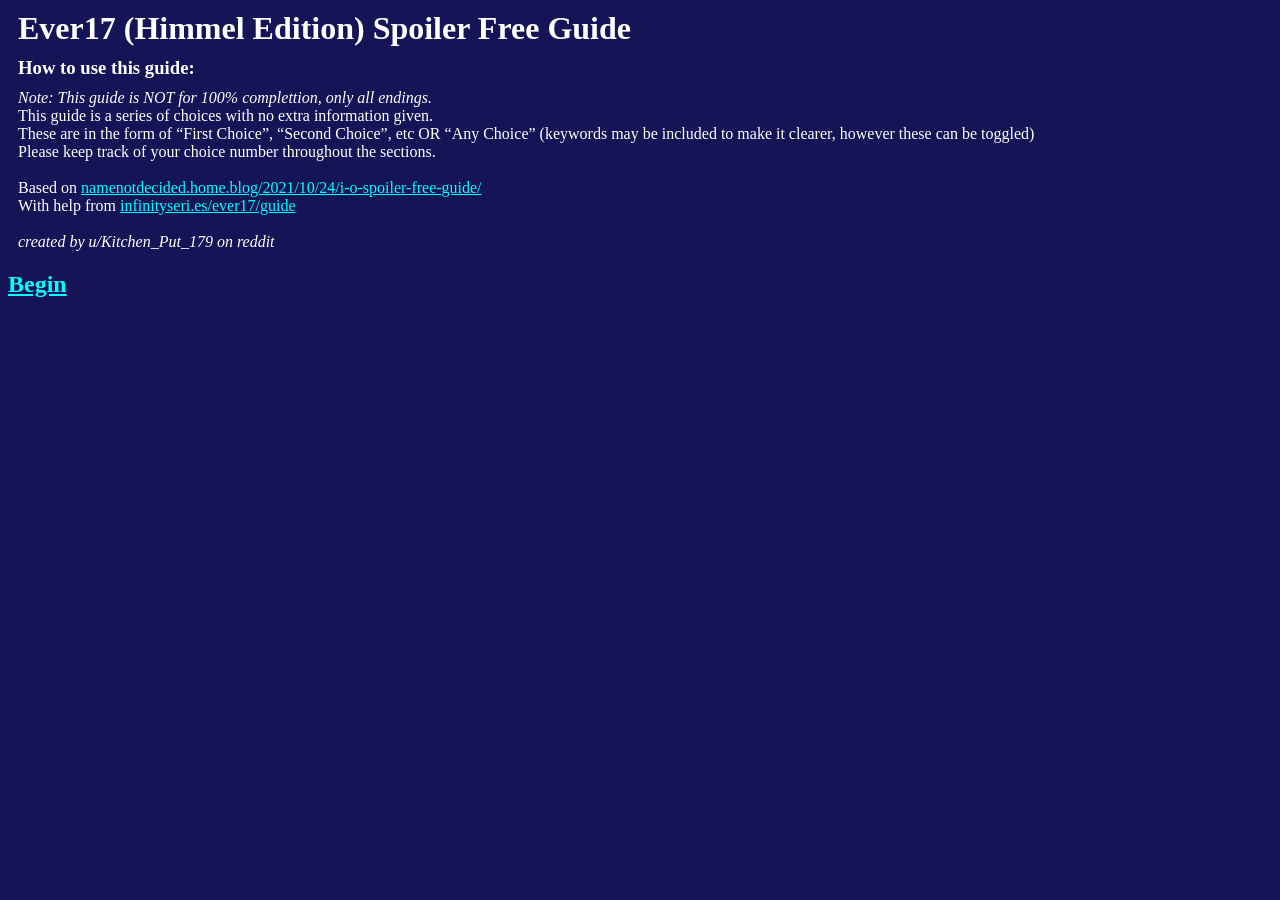
<file: index.html>
<!DOCTYPE html>
<html>
    <head>
        <meta charset='UTF-8'>
        <title>Ever17 Spoiler Free Guide</title>
        <link rel="stylesheet" href="assests/styles.css">
    </head>
    <body>
        
        <h1>Ever17 (Himmel Edition) Spoiler Free Guide</h1>
    
            <h3>How to use this guide:</h3>
             <p>
            <i>Note: This guide is NOT for 100% complettion, only all endings.</i>
             <br>This guide is a series of choices with no extra information given.
            <br>These are in the form of “First Choice”, “Second Choice”, etc OR “Any Choice” (keywords may be included to make it clearer, however these can be toggled)
            <br>Please keep track of your choice number throughout the sections.
            <br> 
            <br>
            Based on <a href="https://namenotdecided.home.blog/2021/10/24/i-o-spoiler-free-guide/">namenotdecided.home.blog/2021/10/24/i-o-spoiler-free-guide/</a>
            <br>With help from <a href="https://infinityseri.es/ever17/guide">infinityseri.es/ever17/guide</a>
            <br>
            <br>

            <i>created by u/Kitchen_Put_179 on reddit</i>
        </p>


        <h2><a href="assests/first.html">Begin</a></h2>
    </body>
</html>
</file>
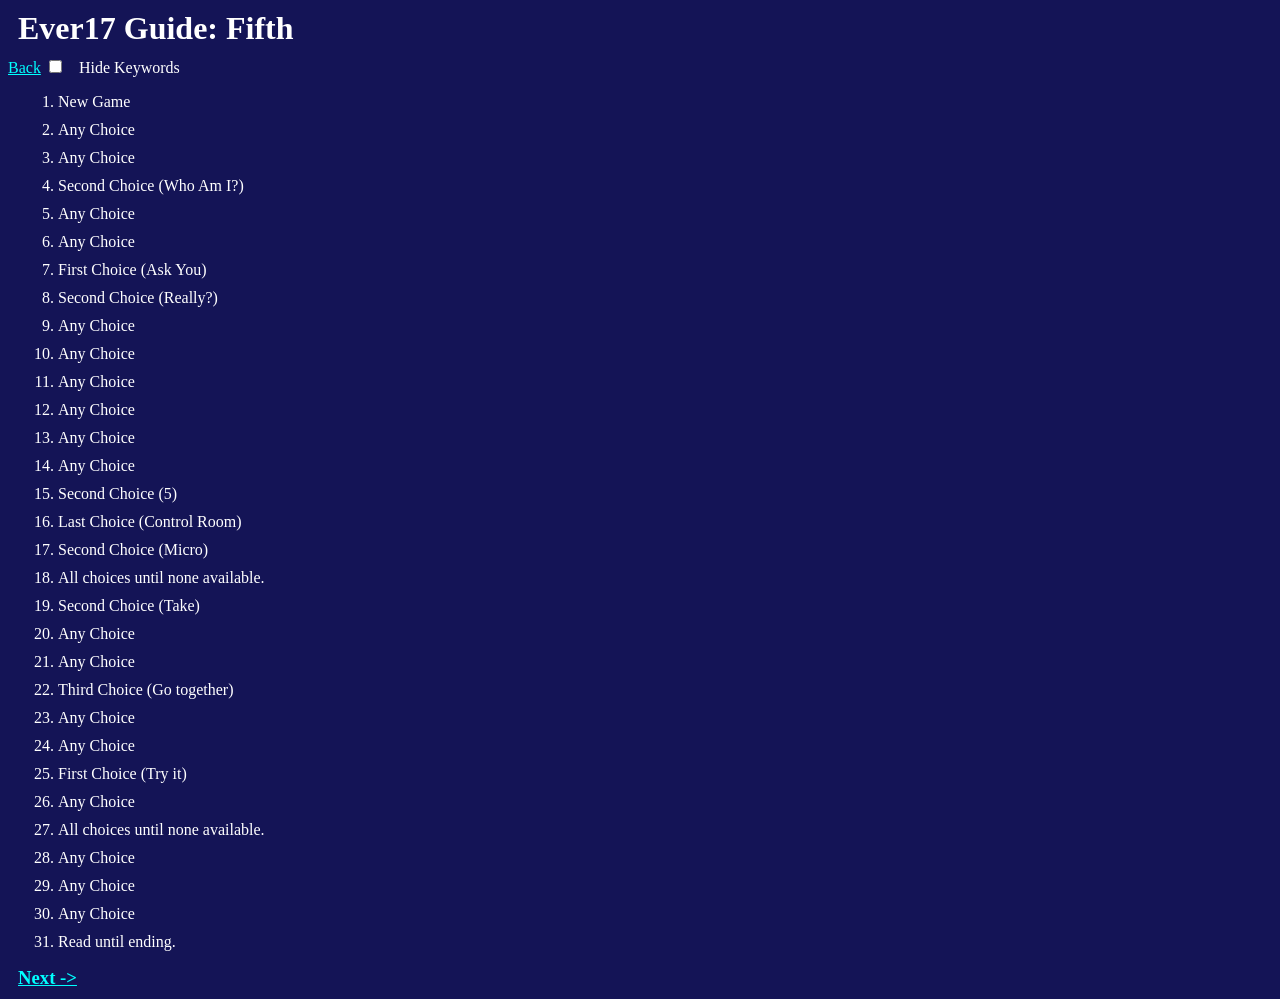
<file: assests/fifth.html>
<!DOCTYPE html>
<html>
    <head>
        <meta charset='UTF-8'>
        <title>Ever17 Spoiler Free Guide</title>
        <link rel="stylesheet" href="styles.css">
    </head>
    <body>
        
        <h1>Ever17 Guide: Fifth</h1>
        <a href="fourth.html">Back</a>
        <input type="checkbox" id="HintWords">
        <label for="HintWords">Hide Keywords</label>
        <ol>
            <li>New Game</li>
            <li>Any Choice</li>
            <li>Any Choice</li>
            <li>Second Choice (Who Am I?) </li>
            <li>Any Choice</li>
            <li>Any Choice</li>
            <li>First Choice (Ask You)</li>
            <li>Second Choice (Really?) </li>
            <li>Any Choice</li>
            <li>Any Choice</li>
            <li>Any Choice </li>
            <li>Any Choice </li> <!-- names-->
            <li>Any Choice </li>
            <li>Any Choice </li> <!-- get / not get-->
            <li>Second Choice (5)</li>
            <li>Last Choice (Control Room) </li>
            <li>Second Choice (Micro) </li> <!--Microorganisms-->
            <li>All choices until none available.</li>
            <li>Second Choice (Take)</li>
            <li>Any Choice</li>
            <li>Any Choice</li>
            <li>Third Choice (Go together)</li>
            <li>Any Choice</li> <!-- tell about coco-->
            <li>Any Choice</li>
            <li>First Choice (Try it)</li>
            <li>Any Choice</li>
            <li>All choices until none available.</li> <!-- kick the can-->
            <!--locked into coco route now-->
            <li>Any Choice</li>
            <li>Any Choice</li>
            <li>Any Choice</li> <!-- yes/no-->
            <li>Read until ending.</li>
            <!--<li>Coco End.</li>-->

        </ol>

        <h3><a href="sixth.html">Next -></a></h3>
        <script src="hideHints.js"></script>

    </body>
</html>
</file>
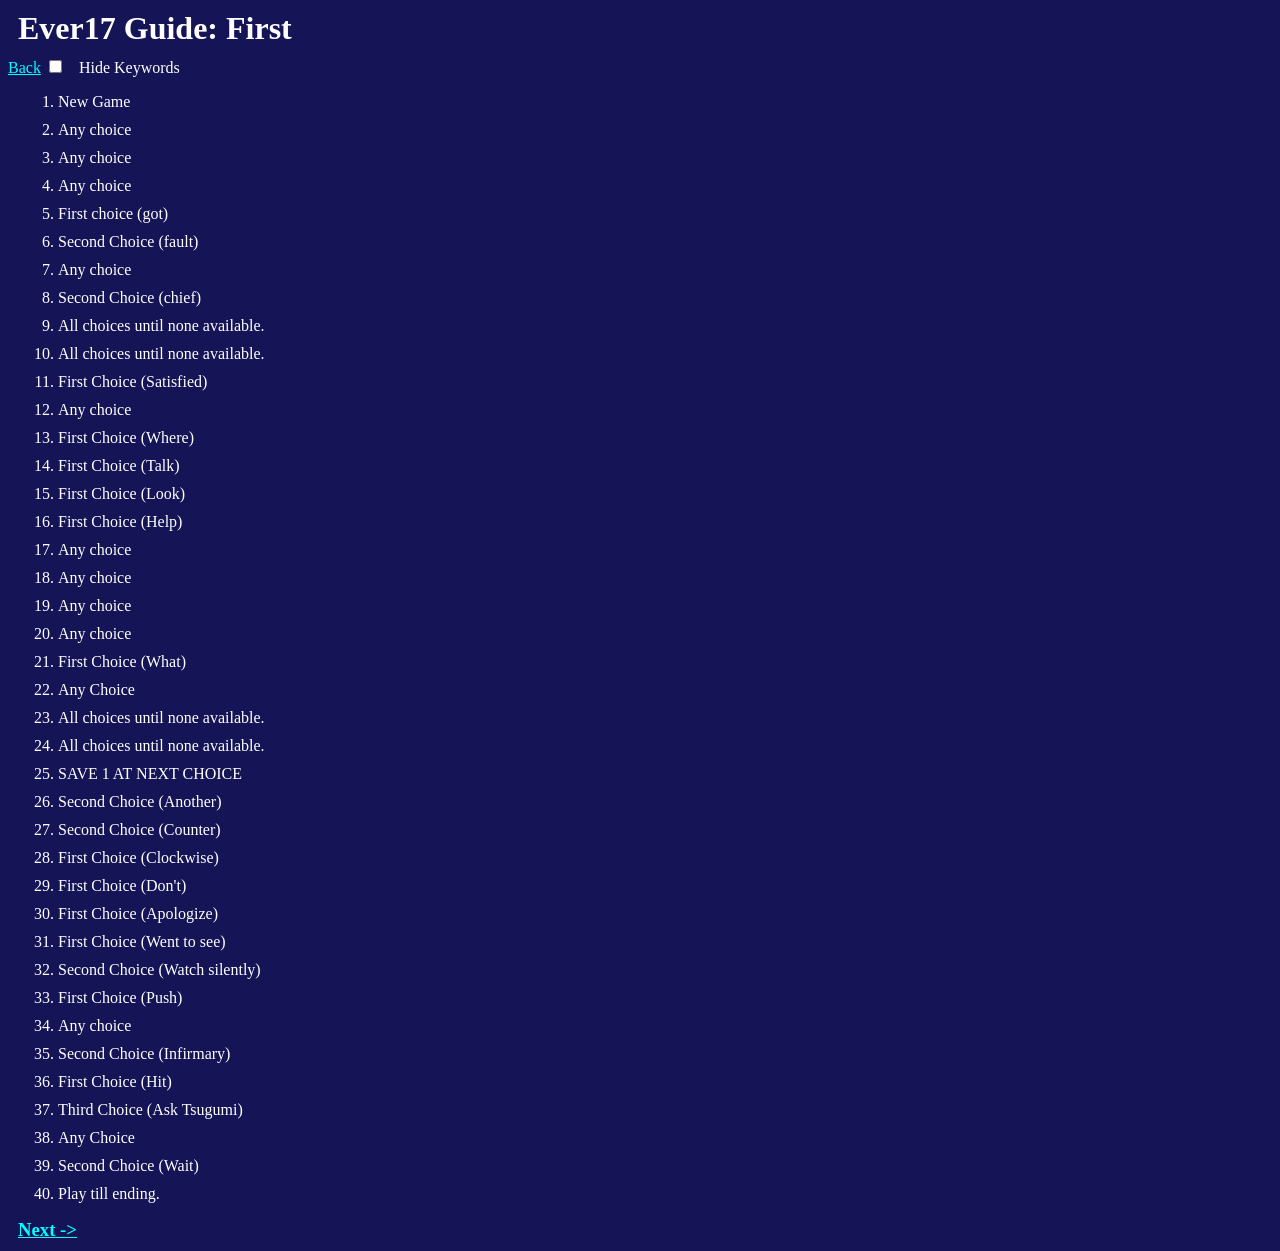
<file: assests/first.html>
<!DOCTYPE html>
<html>
    <head>
        <meta charset='UTF-8'>
        <title>Ever17 Spoiler Free Guide</title>
        <link rel="stylesheet" href="styles.css">
    </head>
    <body>
        
        <h1>Ever17 Guide: First</h1>
         <a href="../index.html">Back</a>
        
        <input type="checkbox" id="HintWords">
        <label for="HintWords">Hide Keywords</label>

        <ol id="choicesList">
            <li>New Game</li>
            <li>Any choice </li>
            <li>Any choice</li>
            <li>Any choice</li>
            <li>First choice (got)</li>
            <li>Second Choice (fault)</li>
            <li>Any choice</li>
            <li>Second Choice (chief)</li>
            <li>All choices until none available. </li>
            <li>All choices until none available. </li>
            <li>First Choice (Satisfied) </li>
            <li>Any choice</li>
            <li>First Choice (Where)</li> <!-- (Where did Tsugumi go)-->
            <li>First Choice (Talk)</li>
            <li>First Choice (Look)</li>
            <li>First Choice (Help)</li>
            <li>Any choice  </li>
            <li>Any choice  </li>
            <li>Any choice  </li>
            <li>Any choice  </li>
            <li>First Choice (What)</li>
            <li>Any Choice</li>
            <li>All choices until none available. </li> <!-- this can be less than the avaible-->
            <li>All choices until none available. </li> <!-- this can be less than the avaible-->
            <li>SAVE 1 AT NEXT CHOICE</li>
            <li>Second Choice (Another) </li>
            <li>Second Choice (Counter)</li>
            <li>First Choice (Clockwise)</li>
            <li>First Choice (Don't)</li>
            <li>First Choice (Apologize)</li>
            <li>First Choice (Went to see)</li>
            <li>Second Choice (Watch silently) </li>
            <li>First Choice (Push)</li>
            <li>Any choice</li>
            <li>Second Choice (Infirmary)</li>
            <li>First Choice (Hit) </li>
            <li>Third Choice (Ask Tsugumi)</li>
            <li>Any Choice</li>
            <li>Second Choice (Wait)</li>
            <li>Play till ending.</li>
          <!-- <li> Tsugumi Good End.</li> -->

        </ol>

        <h3><a href="second.html">Next -></a></h3>
        <script src="hideHints.js"></script>

    </body>
</html>
</file>
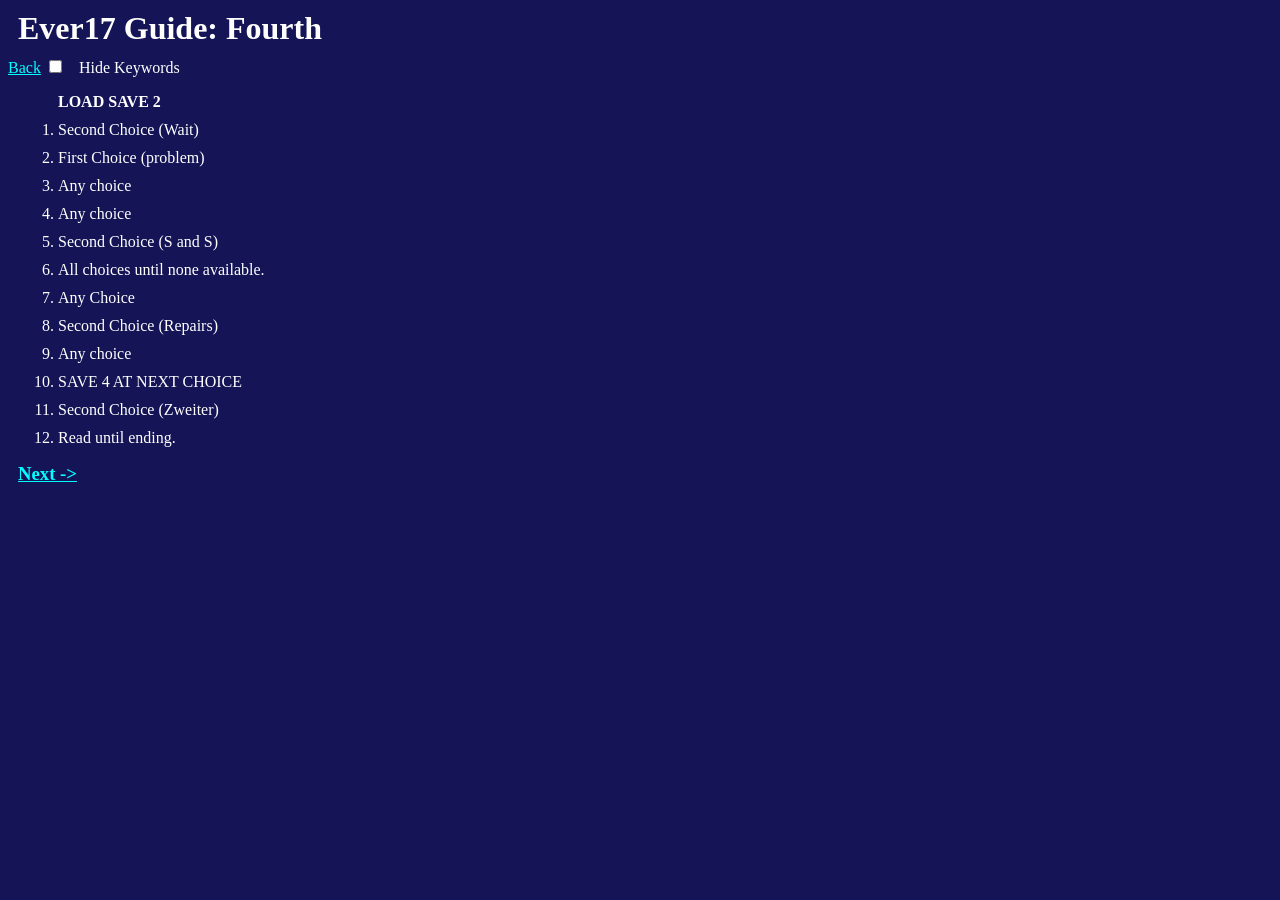
<file: assests/fourth.html>
<!DOCTYPE html>
<html>
    <head>
        <meta charset='UTF-8'>
        <title>Ever17 Spoiler Free Guide</title>
        <link rel="stylesheet" href="styles.css">
    </head>
    <body>
        
        <h1>Ever17 Guide: Fourth</h1>
        <!--<a href="third.html">Back</a>-->
        <a href="third_pt2.html">Back</a>
        <input type="checkbox" id="HintWords">
        <label for="HintWords">Hide Keywords</label>
        <ol>
            <b>LOAD SAVE 2</b>
            <li>Second Choice (Wait)</li>
            <li>First Choice (problem)</li>
            <li>Any choice </li>
            <li>Any choice</li>
            <li>Second Choice (S and S) </li>
            <li>All choices until none available.</li> <!-- this can be less than the avaible-->
            <li>Any Choice</li>
            <li>Second Choice (Repairs)</li>
            <li>Any choice </li>
            <li>SAVE 4 AT NEXT CHOICE</li> <!-- to help get bad ending-->
            <li>Second Choice (Zweiter)</li> 
            <li>Read until ending.</li>
            <!--<li>Sara Good End + Epilogue</li>-->

        </ol>

        <h3><a href="fifth.html">Next -></a></h3>
        <script src="hideHints.js"></script>

    </body>
</html>
</file>
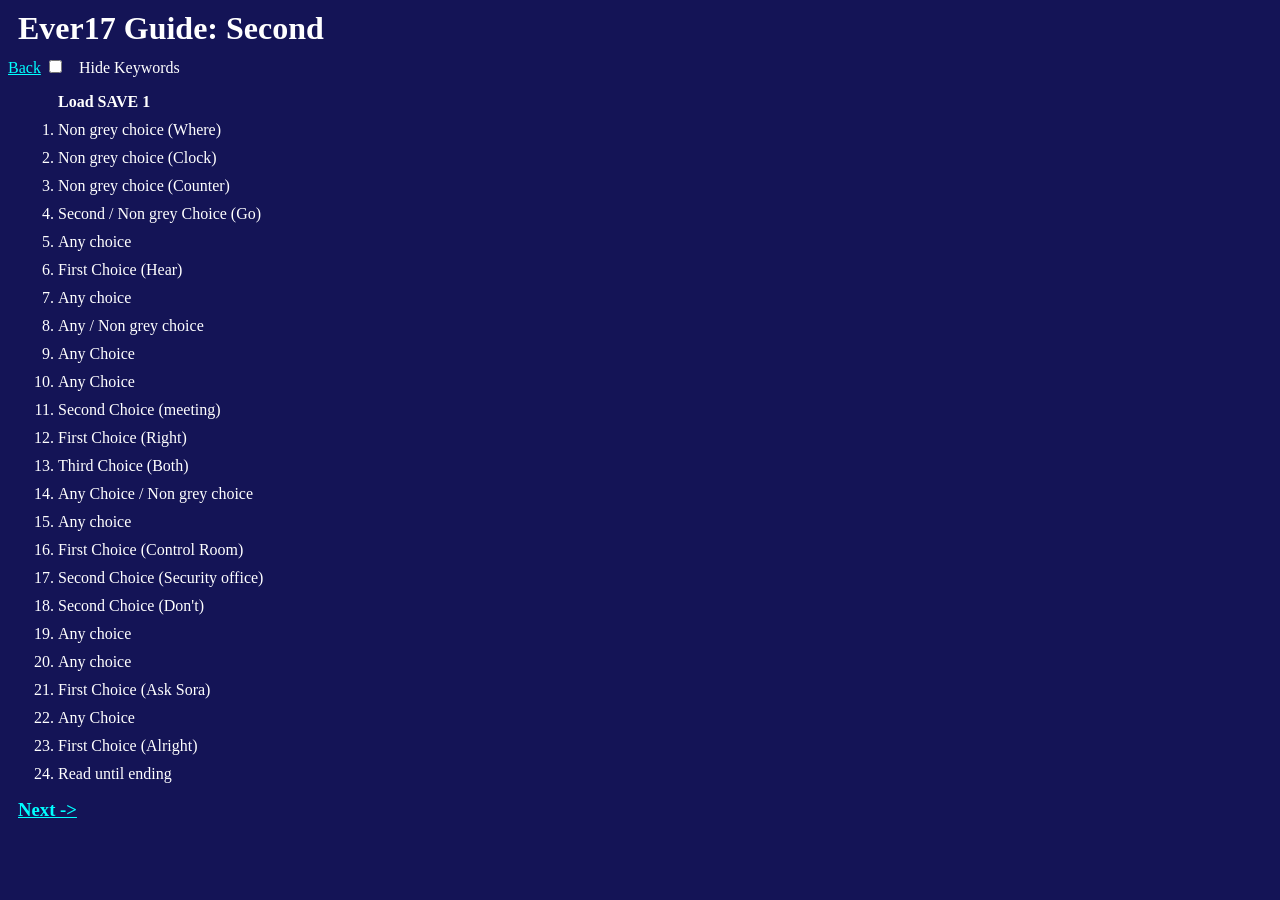
<file: assests/second.html>
<!DOCTYPE html>
<html>
    <head>
        <meta charset='UTF-8'>
        <title>Ever17 Spoiler Free Guide</title>
        <link rel="stylesheet" href="styles.css">
    </head>
    <body>
        
        <h1>Ever17 Guide: Second</h1>
        <a href="first.html">Back</a>
        <input type="checkbox" id="HintWords">
        <label for="HintWords">Hide Keywords</label>

        <ol>
            <b>Load SAVE 1</b>
            <li>Non grey choice (Where)</li>
            <li>Non grey choice (Clock)</li>
            <li>Non grey choice (Counter)</li>
            <li>Second / Non grey Choice (Go)</li>
            <li>Any choice</li>
            <li>First Choice (Hear) </li>
            <li>Any choice </li>
            <li>Any / Non grey choice </li>
            <li>Any Choice </li> <!-- yes/no-->
            <li>Any Choice  </li>
            <li>Second Choice (meeting)</li>
            <li>First Choice (Right)</li> <!-- Right happily-->
            <li>Third Choice (Both)</li>
            <li>Any Choice / Non grey choice</li>
            <li>Any choice </li>
            <li>First Choice (Control Room)</li>
            <li>Second Choice (Security office)</li>
            <li>Second Choice (Don't)</li>
            <li>Any choice </li>
            <li>Any choice </li>
            <li>First Choice (Ask Sora)</li>
            <li>Any Choice</li>
            <li>First Choice (Alright)</li>
            <li>Read until ending</li>
            <!-- <li>Sora Good End.</li> -->
        </ol>

        <h3><a href="third.html">Next -></a></h3>
        <script src="hideHints.js"></script>

    </body>
</html>
</file>
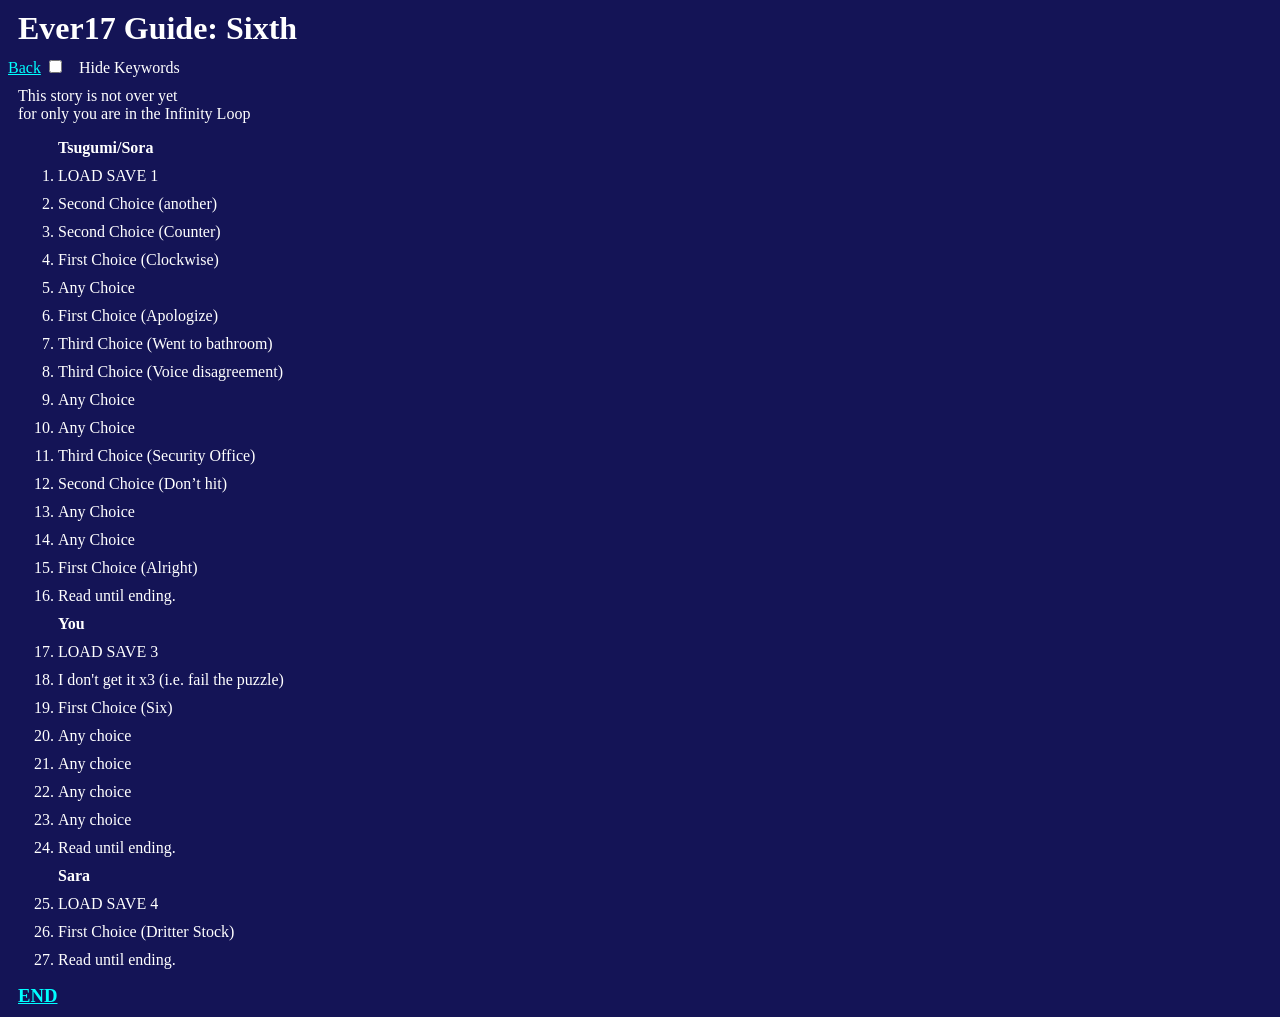
<file: assests/sixth.html>
<!DOCTYPE html>
<html>
    <head>
        <meta charset='UTF-8'>
        <title>Ever17 Spoiler Free Guide</title>
        <link rel="stylesheet" href="styles.css">
    </head>
    <body>
        
        <h1>Ever17 Guide: Sixth</h1>
        <a href="fourth.html">Back</a>
        <input type="checkbox" id="HintWords">
        <label for="HintWords">Hide Keywords</label>
        <p>This story is not over yet<br>
            for only you are in the Infinity Loop
        </p>
        <p></p>
        <ol>
            <b>Tsugumi/Sora</b>
            <li>LOAD SAVE 1</li>
            <li>Second Choice (another)</li>
            <li>Second Choice (Counter)</li>
            <li>First Choice (Clockwise)</li>
            <!-- [min of 9 max of 12 now] -->
            <li>Any Choice</li> <!--(go /dont go) Go Any -> struggle-->
            <li>First Choice (Apologize)</li> <!--(+1 tsu)-->
            <!-- [min of 10 max of 13 now, and set TsF] -->
            <li>Third Choice (Went to bathroom)</li>
            <li>Third Choice (Voice disagreement)</li>
            <li>Any Choice</li>  <!--(push / not push)-->
            <li>Any Choice</li> <!-- know / dont know-->
            <li>Third Choice (Security Office)</li>
            <!-- [min of 10 max of 14] -->
            <li>Second Choice (Don’t hit)</li>
           <!-- [min of 10, max of 15] -->
            <li>Any Choice</li>
            <li>Any Choice</li>
            <!-- if ask tsu in either, +1 tsu -->
            <!-- [min of 10, max of 16] -->
            <li>First Choice (Alright)</li> <!--(avoids the last Tsu) -->
            <li>Read until ending.</li>
            <!--Tsugumi/Sora Bad Ending.-->

            <b>You</b>
            <li>LOAD SAVE 3</li>
            <li>I don't get it x3 (i.e. fail the puzzle)</li>
            <li>First Choice (Six)</li>
            <li>Any choice </li>
            <li>Any choice </li>
            <li>Any choice </li>
            <li>Any choice </li>
            <li>Read until ending.</li>
            <!-- You Bad ending-->

            <b>Sara</b>
            <li>LOAD SAVE 4</li>
            <li>First Choice (Dritter Stock)</li>
            <li>Read until ending.</li>
            <!-- Sara Bad ending-->

        </ol>

        <h3><a href="../index.html">END</a></h3>
        <script src="hideHints.js"></script>

    </body>
</html>
</file>
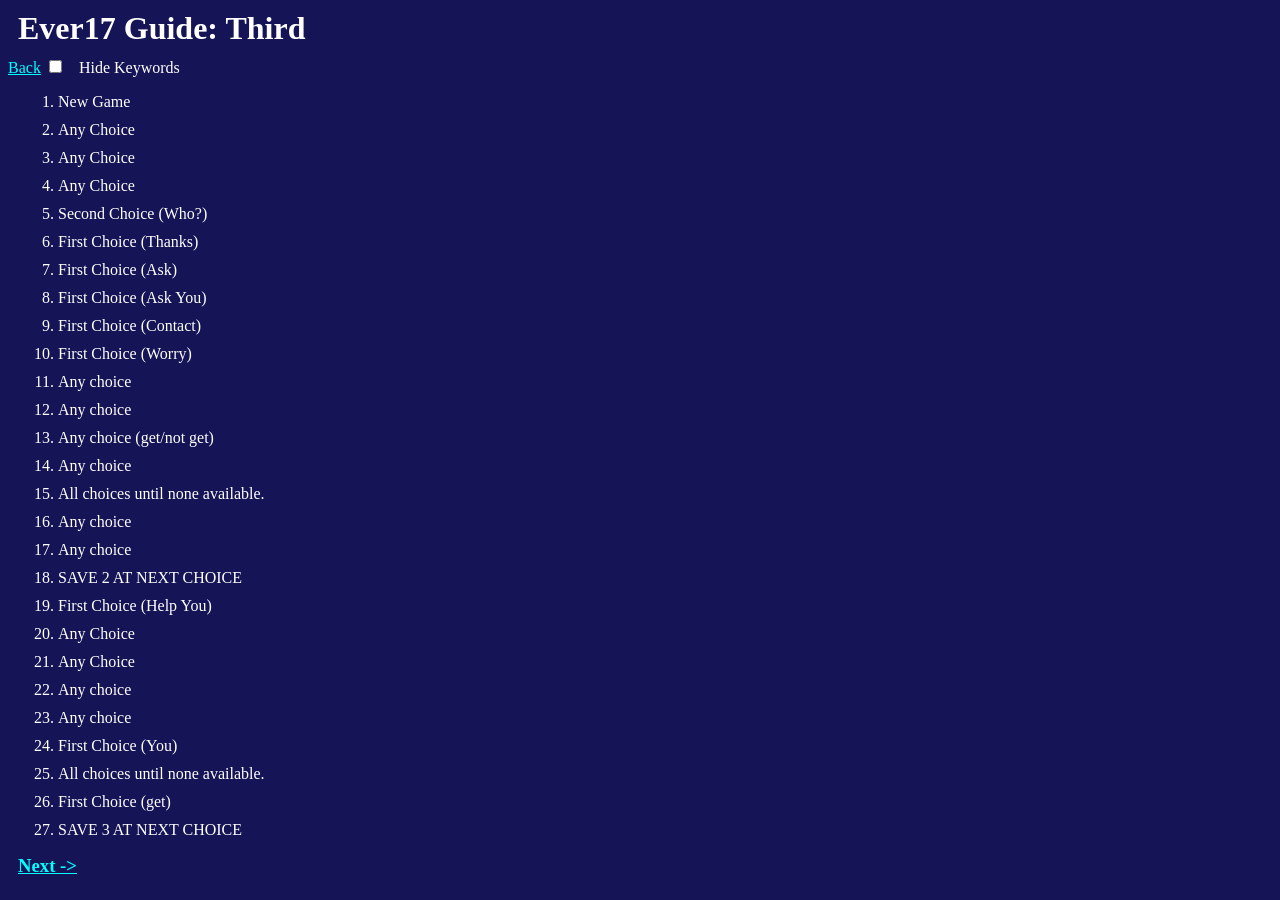
<file: assests/third.html>
<!DOCTYPE html>
<html>
    <head>
        <meta charset='UTF-8'>
        <title>Ever17 Spoiler Free Guide</title>
        <link rel="stylesheet" href="styles.css">
    </head>
    <body>
        
        <h1>Ever17 Guide: Third</h1>
        <a href="second.html">Back</a>
        <input type="checkbox" id="HintWords">
        <label for="HintWords">Hide Keywords</label>

        <ol>
            <li>New Game</li>                                             </li>
            <li>Any Choice</li>
            <li>Any Choice</li>
            <li>Any Choice</li>
            <li>Second Choice (Who?) </li>
            <li>First Choice (Thanks) </li>
            <li>First Choice (Ask) </li>
            <li>First Choice (Ask You) </li>
            <li>First Choice (Contact) </li>
            <li>First Choice (Worry)</li>
            <li>Any choice </li>
            <li>Any choice </li>
            <li>Any choice (get/not get)</li>
            <li>Any choice </li>
            <li>All choices until none available.</li>
            <li>Any choice </li>
            <li>Any choice </li>
            <li>SAVE 2 AT NEXT CHOICE</li>
            <li>First Choice (Help You) </li>
            <li>Any Choice </li>
            <li>Any Choice </li>
            <li>Any choice </li>
            <li>Any choice </li>
            <li>First Choice (You) </li> <!--go with You-->
            <li>All choices until none available.</li> <!-- this can be less than the avaible-->
            <li>First Choice (get)</li>
            <!--
            <p>Note: This next section is a puzzle, you have up to 3 attempts.
            If you do not solve it within this you get a Bad Ending.
            To also get the epilogue(reccomended) you must solve it in one attempt</p>
            -->
            <li>SAVE 3 AT NEXT CHOICE</li>

             <!--
            <p>---------------------</p>
            <li>Solution</li>
            <details>
                <summary>Show</summary>
                <li>I get it </li>
                <li>Tilt it</li>
                <li>Completely Vertical</li>
            </details>
            <p>[You can reload the previous SAVE to try again]</p>
            <p>---------------------</p>
            <li>Second Choice (Eight)</li>
            <li>Any choice </li>
            <li>Any choice </li>
            <li>Any choice </li>
            <li>Second choice (Talk to You) </li>
            <li>Read until ending</li>
           !-- <li>You Good End + Epilogue</li> -->
        </ol>

        <!--<a href="fourth.html">Next -></a>-->
        <h3><a href="third_pt2.html">Next -></a></h3>
        <script src="hideHints.js"></script>

    </body>
</html>
</file>
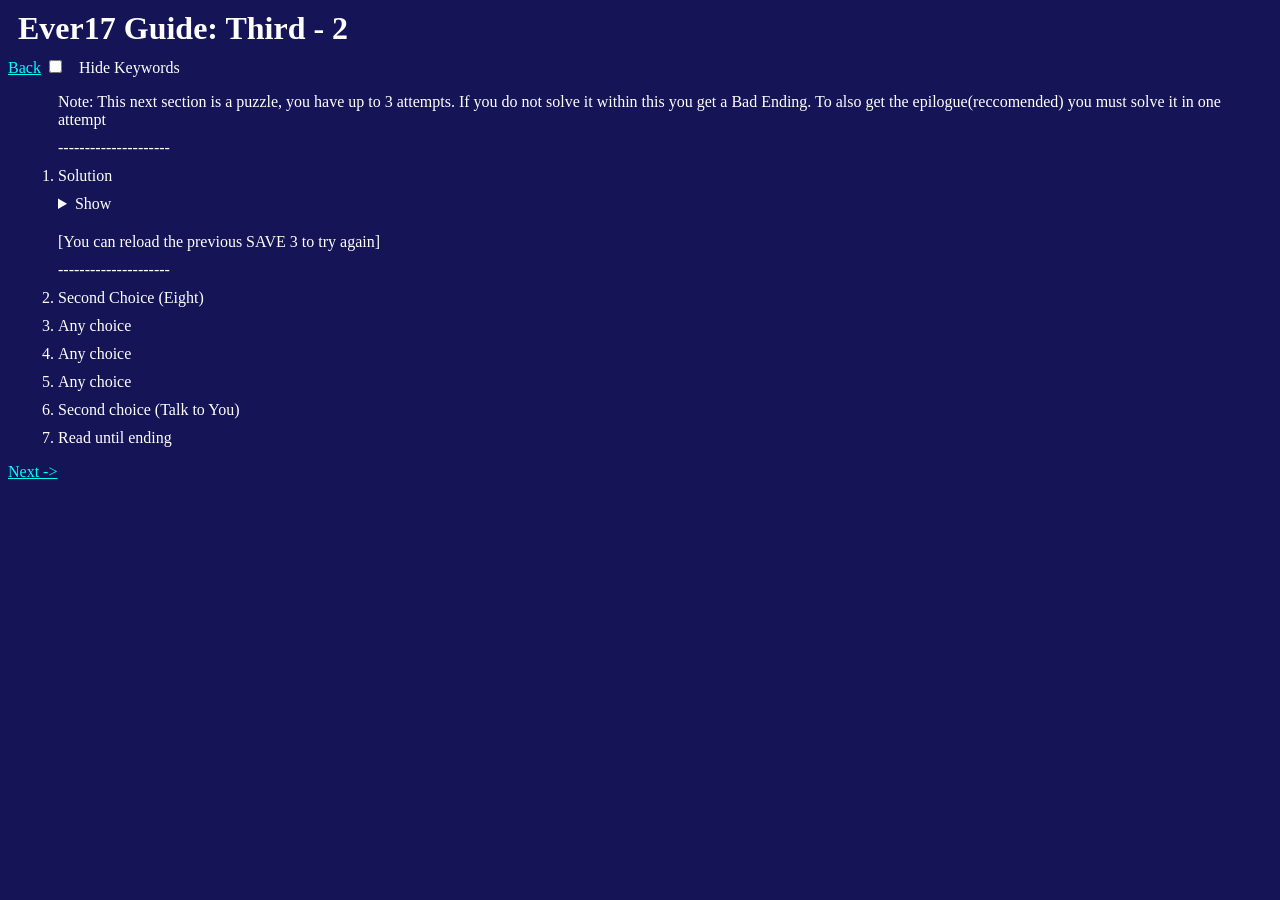
<file: assests/third_pt2.html>
<!DOCTYPE html>
<html>
    <head>
        <meta charset='UTF-8'>
        <title>Ever17 Spoiler Free Guide</title>
        <link rel="stylesheet" href="styles.css">
    </head>
    <body>
        
        <h1>Ever17 Guide: Third - 2</h1>
        <a href="third.html">Back</a>
        <input type="checkbox" id="HintWords">
        <label for="HintWords">Hide Keywords</label>

        <ol>
            <p>Note: This next section is a puzzle, you have up to 3 attempts.
            If you do not solve it within this you get a Bad Ending.
            To also get the epilogue(reccomended) you must solve it in one attempt</p>
            <!--<li>SAVE 3 AT NEXT CHOICE HERE</li>-->
            <p>---------------------</p>
            <li>Solution</li>
            <details>
                <summary>Show</summary>
                <li>I get it </li>
                <li>Tilt it</li>
                <li>Completely Vertical</li>
            </details>
            <p>[You can reload the previous SAVE 3 to try again]</p>
            <p>---------------------</p>
            <li>Second Choice (Eight)</li>
            <li>Any choice </li>
            <li>Any choice </li>
            <li>Any choice </li>
            <li>Second choice (Talk to You) </li>
            <li>Read until ending</li>
           <!-- <li>You Good End + Epilogue</li> -->
        </ol>

        <a href="fourth.html">Next -></a>
        <script src="hideHints.js"></script>

    </body>
</html>
</file>
<file: assests/styles.css>
body {
    background-color: #141456;
}


li, b, h1, p, h3, label, summary{
    color: white;
    margin: 10px;
}

a {
    color: aqua;
}
</file>
